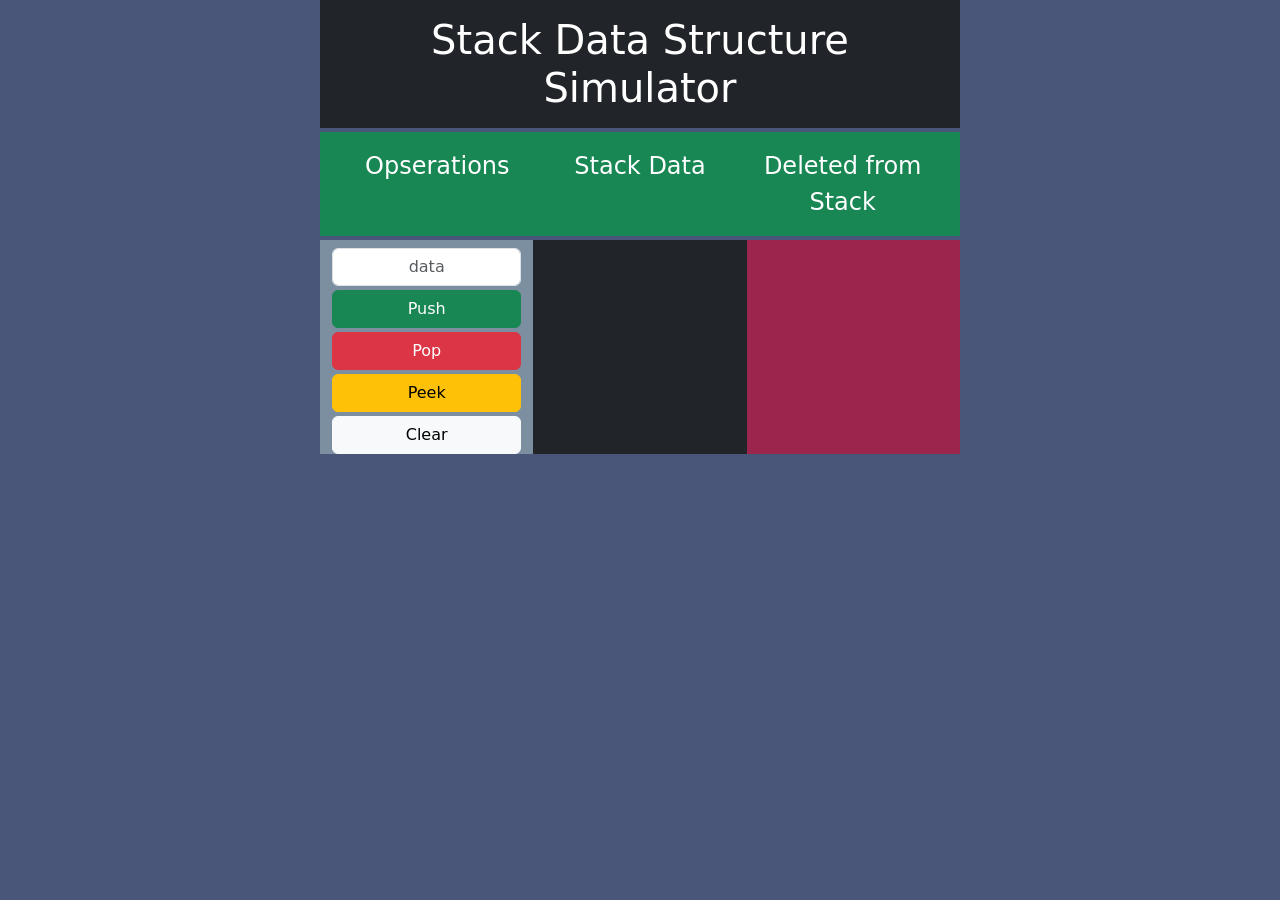
<file: index.html>
<!DOCTYPE html>
<html lang="en">
<head>
    <meta charset="UTF-8">
    <meta http-equiv="X-UA-Compatible" content="IE=edge">
    <meta name="viewport" content="width=device-width, initial-scale=1.0">
    <title>Stack Data Structure Simulator</title>
    <link href="https://cdn.jsdelivr.net/npm/bootstrap@5.2.3/dist/css/bootstrap.min.css" rel="stylesheet" integrity="sha384-rbsA2VBKQhggwzxH7pPCaAqO46MgnOM80zW1RWuH61DGLwZJEdK2Kadq2F9CUG65" crossorigin="anonymous">
    <script src="https://cdn.jsdelivr.net/npm/bootstrap@5.2.3/dist/js/bootstrap.bundle.min.js" integrity="sha384-kenU1KFdBIe4zVF0s0G1M5b4hcpxyD9F7jL+jjXkk+Q2h455rYXK/7HAuoJl+0I4" crossorigin="anonymous"></script>
    <script src="https://code.jquery.com/jquery-3.6.3.min.js" integrity="sha256-pvPw+upLPUjgMXY0G+8O0xUf+/Im1MZjXxxgOcBQBXU=" crossorigin="anonymous"></script>
    <script src="stack.js"></script>
    <link href="style.css" rel="stylesheet">
</head>
<body>
    <div class="container col-sm-6">
        <div class="row ">
            <h1 class="display-7 p-3 mb-1 text-center text-bg-dark">Stack Data Structure Simulator</h1>
        </div>
        <div class="row text-bg-success p-3 mb-1">
            <div class="col text-center fs-4">Opserations</div>
            <div class="col text-center fs-4">Stack Data</div>
            <div class="col text-center fs-4">Deleted from Stack</div>
        </div>
        <div class="row bg-danger">
            
            <div class="col bg-7B8FA1">
                <div class="d-grid gap-1 col mx-auto">
                    <input type="text" id="stack_data" class="form-control text-center mt-2" placeholder="data" aria-label="data">
                    <button id="btn_push" class="btn btn-success" type="button">Push</button>
                    <button id="btn_pop" class="btn btn-danger" type="button">Pop</button>
                    <button id="btn_peek" class="btn btn-warning" type="button">Peek</button>
                    <button id="btn_clear" class="btn btn-light" type="button">Clear</button>
                </div>
            </div>
            <div id="stack" class="d-block justify-content-center col bg-dark">
                
            </div>
            <div id="popped" class="col popped bg-9C254D">
                <!-- <div class="row pop text-bg-danger border border-light">
                    500
                </div> -->
            </div>
        </div>
        
       
    </div>
</body>
</html>
</file>
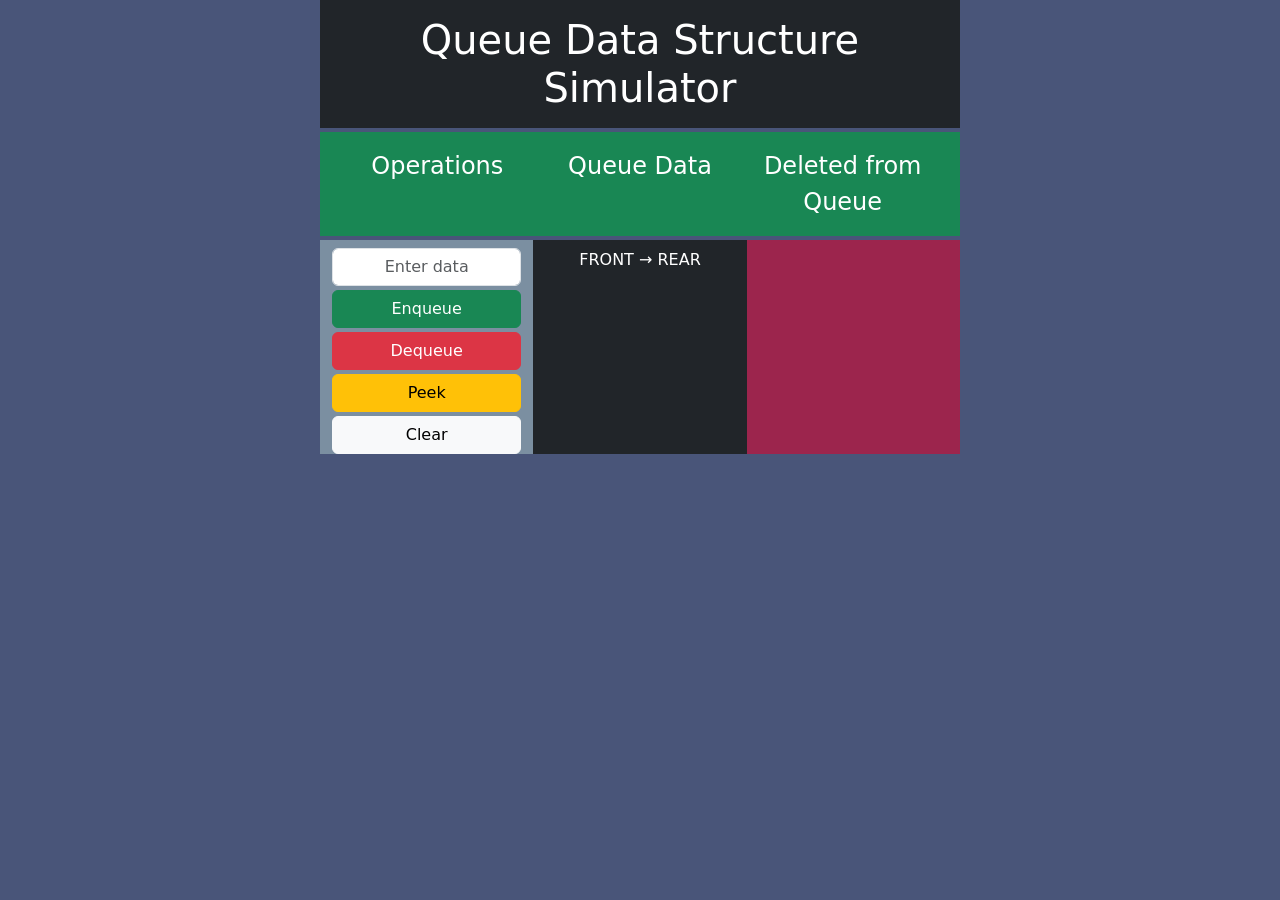
<file: queue-simulator/index.html>
<!DOCTYPE html>
<html lang="en">
<head>
    <meta charset="UTF-8">
    <meta http-equiv="X-UA-Compatible" content="IE=edge">
    <meta name="viewport" content="width=device-width, initial-scale=1.0">

    <title>Queue Data Structure Simulator</title>

    <link href="https://cdn.jsdelivr.net/npm/bootstrap@5.2.3/dist/css/bootstrap.min.css" rel="stylesheet">

    <script src="https://cdn.jsdelivr.net/npm/bootstrap@5.2.3/dist/js/bootstrap.bundle.min.js"></script>

    <script src="https://code.jquery.com/jquery-3.6.3.min.js"></script>

    <link href="style.css" rel="stylesheet">
</head>

<body>
    <div class="container col-sm-6">

        <div class="row">
            <h1 class="display-7 p-3 mb-1 text-center text-bg-dark">
                Queue Data Structure Simulator
            </h1>
        </div>

        <div class="row text-bg-success p-3 mb-1">
            <div class="col text-center fs-4">Operations</div>
            <div class="col text-center fs-4">Queue Data</div>
            <div class="col text-center fs-4">Deleted from Queue</div>
        </div>

        <div class="row bg-danger">

            <div class="col bg-7B8FA1">
                <div class="d-grid gap-1 col mx-auto">

                    <input
                        type="text"
                        id="queue_data"
                        class="form-control text-center mt-2"
                        placeholder="Enter data"
                        aria-label="data"
                    >

                    <button id="btn_enqueue" class="btn btn-success" type="button">
                        Enqueue
                    </button>

                    <button id="btn_dequeue" class="btn btn-danger" type="button">
                        Dequeue
                    </button>

                    <button id="btn_peek" class="btn btn-warning" type="button">
                        Peek
                    </button>

                    <button id="btn_clear" class="btn btn-light" type="button">
                        Clear
                    </button>

                </div>
            </div>

            <div class="col bg-dark">
                <div class="text-center text-white p-2">
                    FRONT → REAR
                </div>
                <div id="queue" class="d-block justify-content-center">
                </div>
            </div>

            <div id="deleted" class="col popped bg-9C254D">
            </div>

        </div>
    </div>

    <script src="stack.js"></script>
</body>
</html>
</file>
<file: style.css>
body{
    background-color: #495579;
}
#stack{
    align-items: center;
}
.push, .pop{
   width: 50px;
   height: 50px;
   border-radius: 5px;
   margin:  5px auto;
   align-content: center;
   justify-content: center;
}
.pop{
    width: 50px;
    height: 50px;
    border-radius: 5px;
   
   
}
 .popped{
    display: flex;
    justify-content: flex-end;
    flex-direction: column;
 }
 .peek{
    background-color: gold;
 }
.bg-7B8FA1{
    background-color: #7B8FA1;
}   
.bg-9C254D{
    background-color: #9C254D;
}
</file>
<file: queue-simulator/style.css>
body {
    background-color: #495579;
}

#queue {
    display: flex;
    flex-direction: row;
    align-items: center;
    justify-content: flex-start;
    gap: 5px;
    min-height: 100px;
    padding: 10px;
    overflow-x: auto;
}

.push, .pop {
    min-width: 50px;
    width: 50px;
    height: 50px;
    border-radius: 5px;
    margin: 5px 0;
    display: flex;
    align-items: center;
    justify-content: center;
    flex-shrink: 0;
}

.pop {
    width: 50px;
    height: 50px;
    border-radius: 5px;
}

#deleted {
    display: flex;
    flex-direction: column;
    justify-content: flex-end;
    align-items: center;
}

.peek {
    background-color: gold;
    color: black;
}

.bg-7B8FA1 {
    background-color: #7B8FA1;
}

.bg-9C254D {
    background-color: #9C254D;
}
</file>
